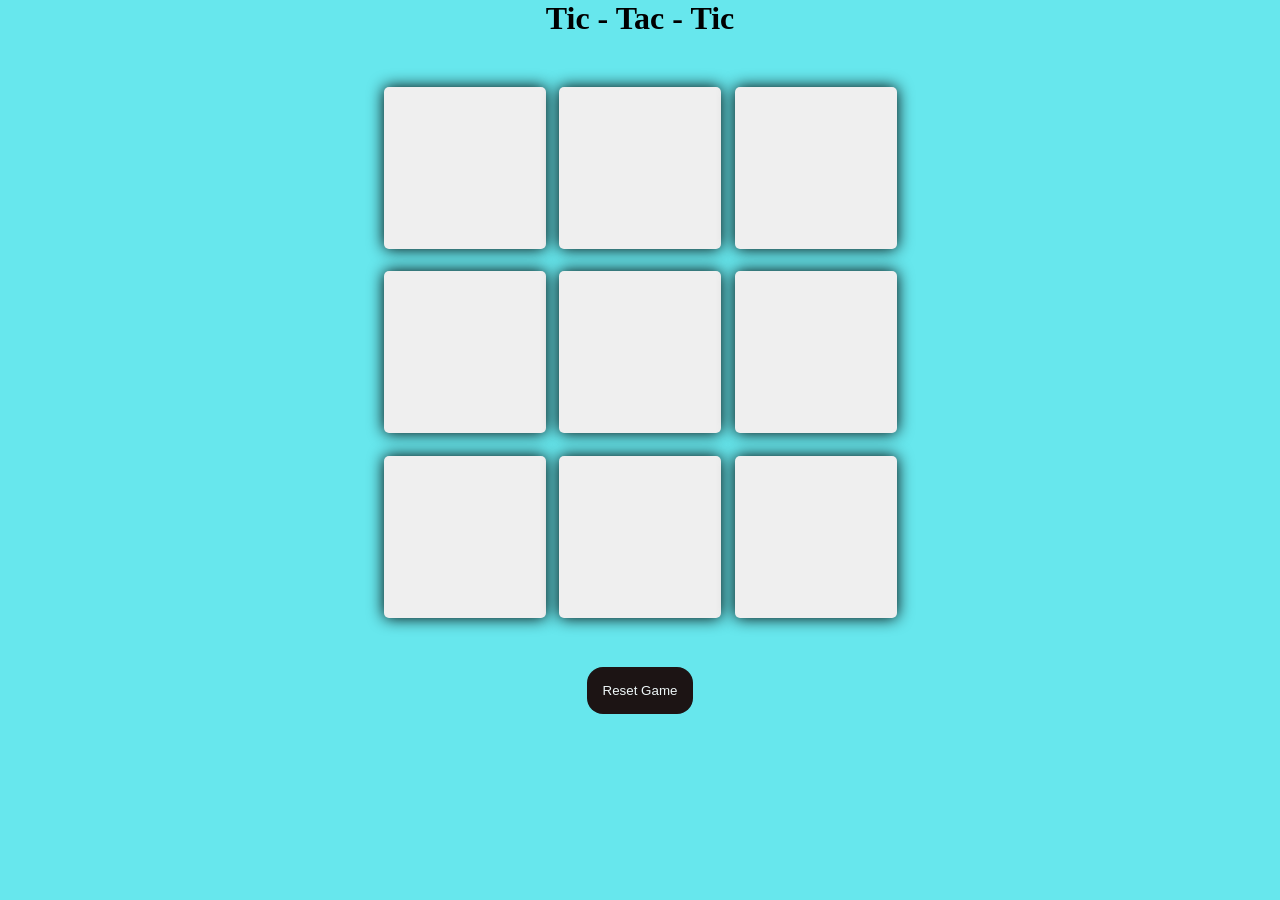
<file: index.html>
<!DOCTYPE html>
<html lang="en">
<head>
    <meta charset="UTF-8">
    <meta name="viewport" content="width=device-width, initial-scale=1.0">
    <title>Tic- Tac - Tic</title>
    <link rel="stylesheet " href="style.css">
</head>
<body>
<div class="msg-container hide">
    <p id="msg"> Winner</p>
     <button id="new-btn">New Game</button>
</div>


  <main>
     <h1>Tic - Tac - Tic</h1>
    <div class="container">
     <div class="game">
     <button class="box"></button>
     <button class="box"></button>
     <button class="box"></button>
     <button class="box"></button>
     <button class="box"></button>
     <button class="box"></button>
     <button class="box"></button>
     <button class="box"></button>
     <button class="box"></button>
      
     </div>
    </div>
    <button id="reset-btn">Reset Game</button>
   </main>
   <script src="app.js"></script>
</body>
</html>
</file>
<file: style.css>
*{
    margin: 0;
    padding:0;
}

body{
    background-color:rgb(103, 231, 237);
    text-align: center;
}
.container{
 height: 70vh;
  display: flex;
 justify-content: center;
    align-items: center;

}

.game{
   
    height: 60vmin;
    width: 60vmin;
    display: flex;
    flex-wrap: wrap;
    justify-content: center;
    align-items: center;
    gap: 1.5vmin;
}
.box{
     border:none;
    border-radius: 5px;
    height: 18vmin;
    width: 18vmin;
    box-shadow:0 0 1rem rgb(0, 0, 0.1);
    font-size: 8vmin;
    color: rgb(135, 45, 45);
}
#reset-btn{

    padding: 1rem;
    font: size 1.25rem;
    background-color: rgb(28, 20, 20);
    color: rgb(239, 247, 248);
    border-radius: 1rem;
    border: none;
}

#new-btn{
    
    padding: 1rem;
    font: size 1.25rem;
    background-color: rgb(28, 20, 20);
    color: rgb(239, 247, 248);
    border-radius: 1rem;
    border: none;
}

#msg {
    color: green ;
    font-size: 8vmin;
}
.msg-container{
    height: 100vmin;
    display: flex;
    justify-content: center;
    align-items: center;
    flex-direction: column;
    gap: 4rem;
    
}
.hide{

    display: none;
}
</file>
